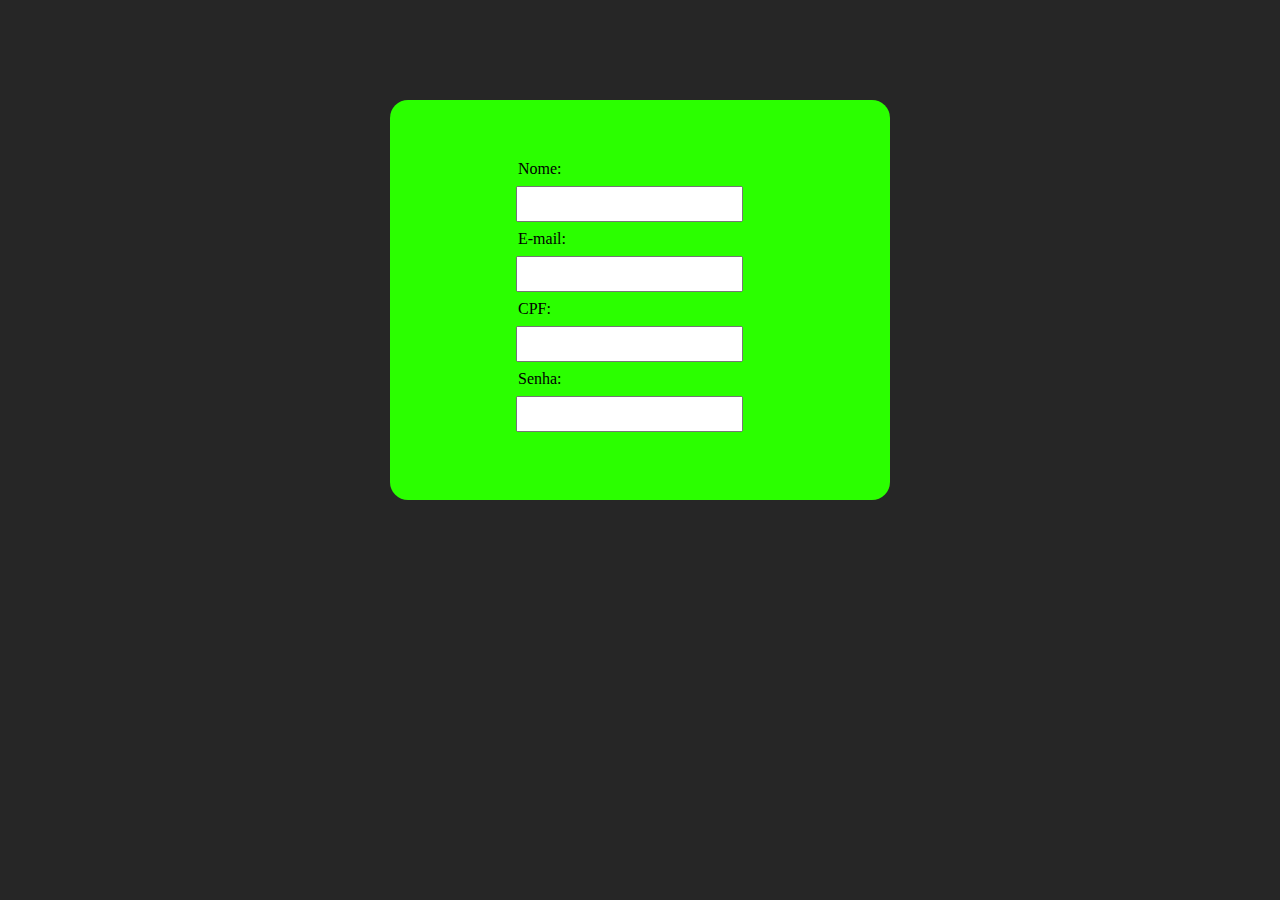
<file: cadastro.html>
<!DOCTYPE html>
<html lang="pt-BR">

<head>
    <meta charset="UTF-8">
    <meta name="viewport" content="width=device-width, initial-scale=1.0">
    <title>Cadastro</title>
    <link rel="stylesheet" href="./assets/css/cadastro.css">
</head>

<body>
    <main id="formulario">
        <form>
            <label for="name">Nome: </label>
            <input id="name" type="text" name="name">
            <label for="email">E-mail:</label>
            <input id="email" type="email" name="email">
            <label for="cpf">CPF:</label>
            <input id="cpf" type="text" name="cpf">
            <label for="password">Senha:</label>
            <input id="password" type="password" name="password">
        </form>
    </main>

    <script src="#"></script>
</body>

</html>
</file>
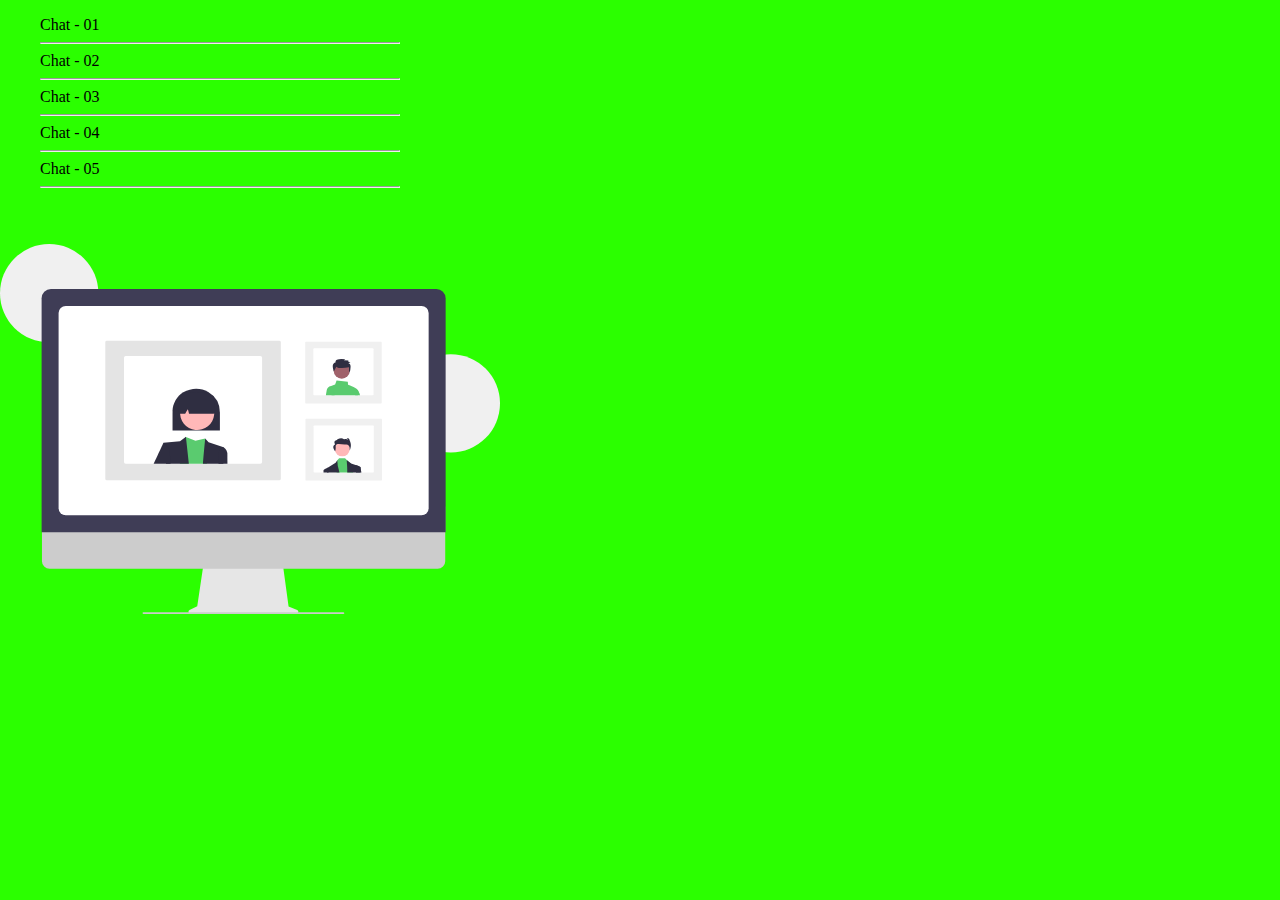
<file: chat.html>
<!DOCTYPE html>
<html lang="pt-BR">

<head>
    <meta charset="UTF-8">
    <meta name="viewport" content="width=device-width, initial-scale=1.0">
    <title>Chat</title>
    <link rel="stylesheet" href="./assets/css/chat.css">
</head>

<body>
    <header></header>
    <main>
        <section class="chat">
            <ul class="chat-user">
                <li>Chat - 01</li>
                <hr>
                <li>Chat - 02</li>
                <hr>
                <li>Chat - 03</li>
                <hr>
                <li>Chat - 04</li>
                <hr>
                <li>Chat - 05</li>
                <hr>
            </ul>
            <img class="chat-pessoas" src="./assets/img/computador-chat-pessoas-tres.svg">
        </section>

    </main>
    <aside id="postagens">

    </aside>
    <footer>

    </footer>

</body>

</html>
</file>
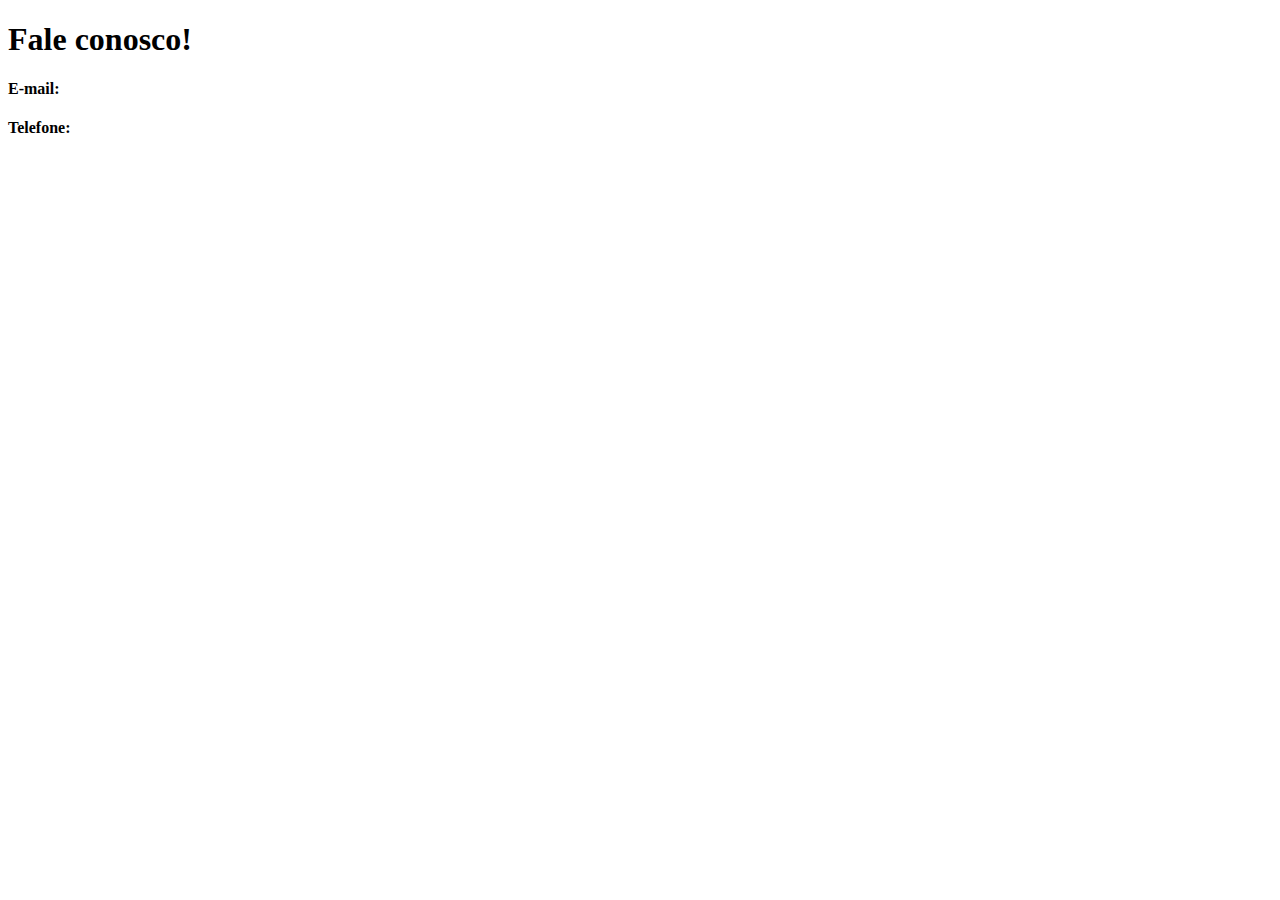
<file: contato.html>
<!DOCTYPE html>
<html lang="pt-BR">

<head>
    <meta charset="UTF-8">
    <meta name="viewport" content="width=device-width, initial-scale=1.0">
    <title>Contato</title>
</head>

<body>
    <h1>Fale conosco!</h1>
    <section>
        <h4>E-mail:</h4>
        <h4>Telefone:</h4>
    </section>
</body>

</html>
</file>
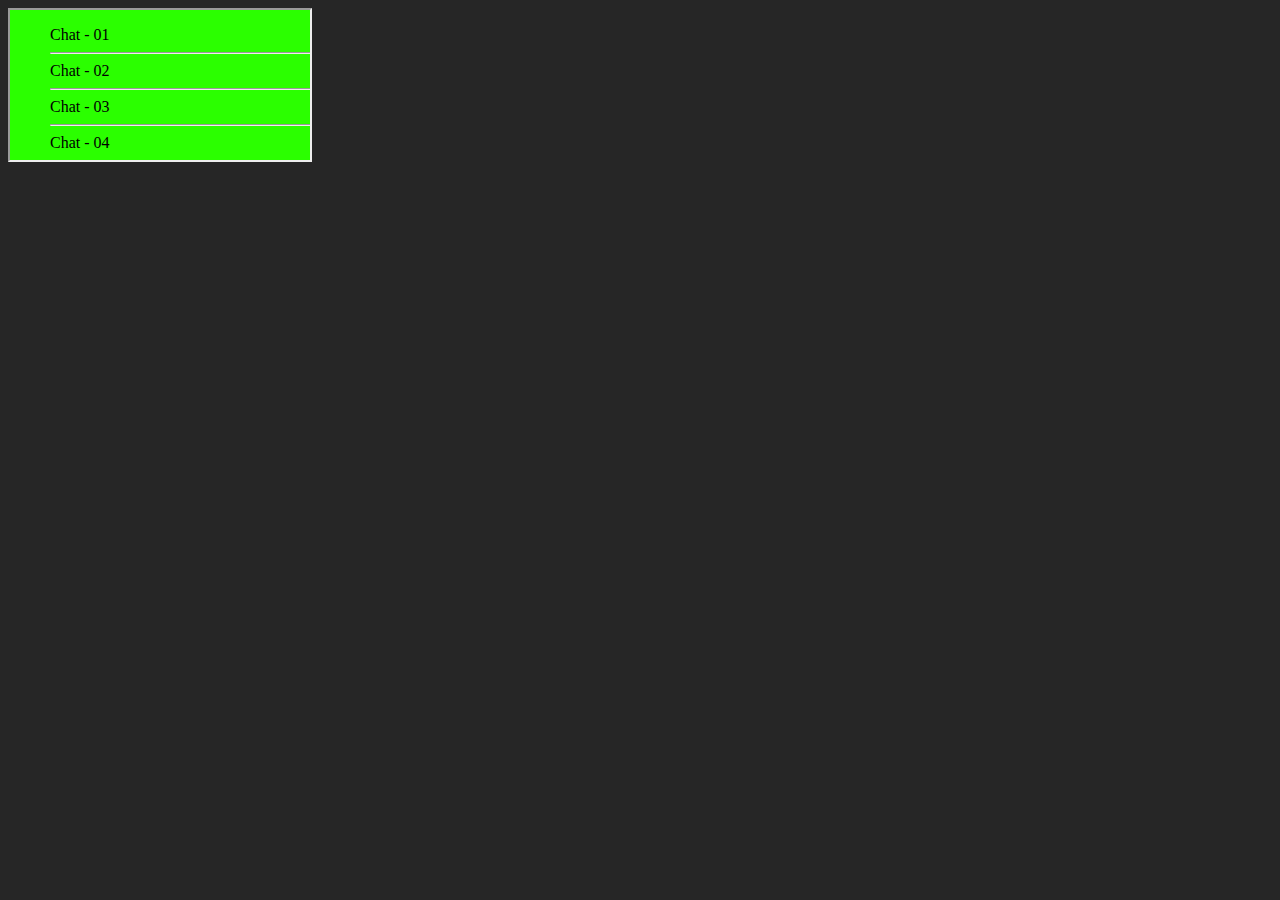
<file: menu.html>
<!DOCTYPE html>
<html lang="pt-BR">

<head>
    <meta charset="UTF-8">
    <meta name="viewport" content="width=device-width, initial-scale=1.0">
    <title>Menu</title>
    <link rel="stylesheet" href="./assets/css/menu.css">
</head>

<body>
    <header></header>
    <main></main>
    <aside></aside>
    <footer>
        <iframe id="chat" src="./chat.html"></iframe>
    </footer>

</body>

</html>
</file>
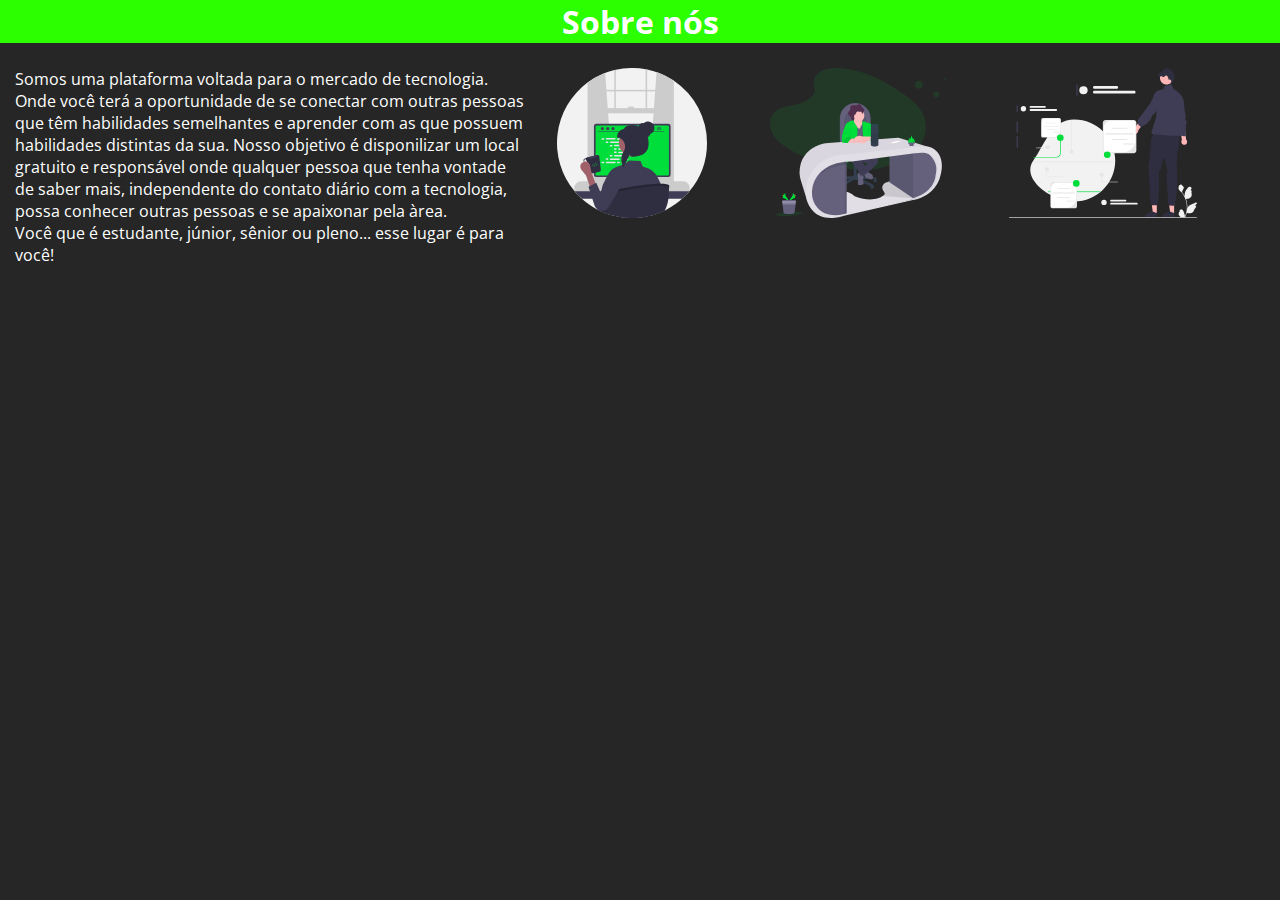
<file: sobre.html>
<!DOCTYPE html>
<html lang="pt-BR">

<head>
    <meta charset="UTF-8">
    <meta name="viewport" content="width=device-width, initial-scale=1.0">
    <title>Sobre nós</title>
    <link rel="stylesheet" href="./assets/css/sobre.css">
</head>

<body>
    <section id="info">
        <h1>Sobre nós</h1>
        <div id="conteudo">
            <div id="sobre">
                <p>Somos uma plataforma voltada para o mercado de tecnologia. Onde você terá a oportunidade de se
                    conectar
                    com outras pessoas que têm habilidades semelhantes e aprender com as que possuem habilidades
                    distintas
                    da
                    sua. Nosso objetivo é
                    disponilizar um local gratuito e responsável onde qualquer pessoa que tenha vontade de saber mais,
                    independente do contato diário com a
                    tecnologia, possa conhecer outras pessoas e se apaixonar pela àrea. <br>
                    Você que é estudante, júnior, sênior ou pleno... esse lugar é para você!
                </p>
            </div>
            <div id="imagens">
                <img src="./assets/img/programador.svg" alt="Programadora realizando codificação em seu computador">
                <img src="./assets/img/desktop-table.svg" alt="Profissional de TI em seu escritório">
                <img src="./assets/img/rule-programador.svg" alt="Programador realizando a documentação de um projeto">
            </div>
        </div>

    </section>

    <footer></footer>
    <script src="#"></script>
</body>

</html>
</file>
<file: assets/css/cadastro.css>
@import url('https://fonts.googleapis.com/css2?family=Open+Sans:ital,wght@0,300..800;1,300..800&display=swap');


:root {
    --pri-color: #262626;
    --sec-color: #2bff00;
    --font-color: #000000;
    --font-color2: #fff;
}

body {
    margin: 0;
    padding: 0;
    box-sizing: border-box;
    background-color: var(--pri-color);
    color: var(--font-color2);
    display: flex;
    align-items: center;
    justify-content: center;
}

#formulario {
    display: flex;
    flex-direction: column;
    align-items: center;
    justify-content: center;
    width: 500px;
    height: 400px;
    background-color: var(--sec-color);
    color: var(--font-color);
    margin-top: 100px;
    border-radius: 18px;
}

label {
    margin-left: 10px;
    align-items: center;

}

input {
    height: 20px;
    width: 80%;
    font-size: 18px;
    padding: 6px;
    margin: 8px;
    display: block;
}
</file>
<file: assets/css/chat.css>
@import url('https://fonts.googleapis.com/css2?family=Open+Sans:ital,wght@0,300..800;1,300..800&display=swap');


:root {
    --pri-color: #262626;
    --sec-color: #2bff00;
    --font-color: #000000;
    --font-color2: #fff;
    --ter-color: #5ACB6F;
}

body {
    margin: 0;
    padding: 0;
    box-sizing: border-box;
    background-color: var(--sec-color);
    display: flex;
}

.chat-user {
    list-style: none;
}

.chat {
    width: 400px;
}

.chat-pessoas {
    display: flex;
    width: 500px;
    height: 450px;
}
</file>
<file: assets/css/menu.css>
@import url('https://fonts.googleapis.com/css2?family=Open+Sans:ital,wght@0,300..800;1,300..800&display=swap');


:root {
    --pri-color: #262626;
    --sec-color: #2bff00;
    --font-color: #000000;
    --font-color2: #fff;
}

body {
    background-color: var(--pri-color);
}
</file>
<file: assets/css/sobre.css>
@import url('https://fonts.googleapis.com/css2?family=Open+Sans:ital,wght@0,300..800;1,300..800&display=swap');

:root {
    --pri-color: #262626;
    --sec-color: #2bff00;
    --font-color: #000000;
    --font-color2: #fff;
}

* {
    margin: 0;
    padding: 0;
    box-sizing: 0;
}

body {
    background-color: var(--pri-color);
    font-family: 'Open Sans', 'sans-serif';
    color: var(--font-color2);
}

h1 {
    text-align: center;
    background-color: var(--sec-color);
}

#conteudo {
    display: flex;

}

#sobre {
    display: flex;
    margin-top: 10px;
    padding: 15px;
    color: var(--font-color2);
    width: 40%;
}

#imagens {
    display: flex;
    margin-top: 10px;
    padding: 15px;
    height: 150px;
    width: 50%;
    justify-content: space-between;
}
</file>
